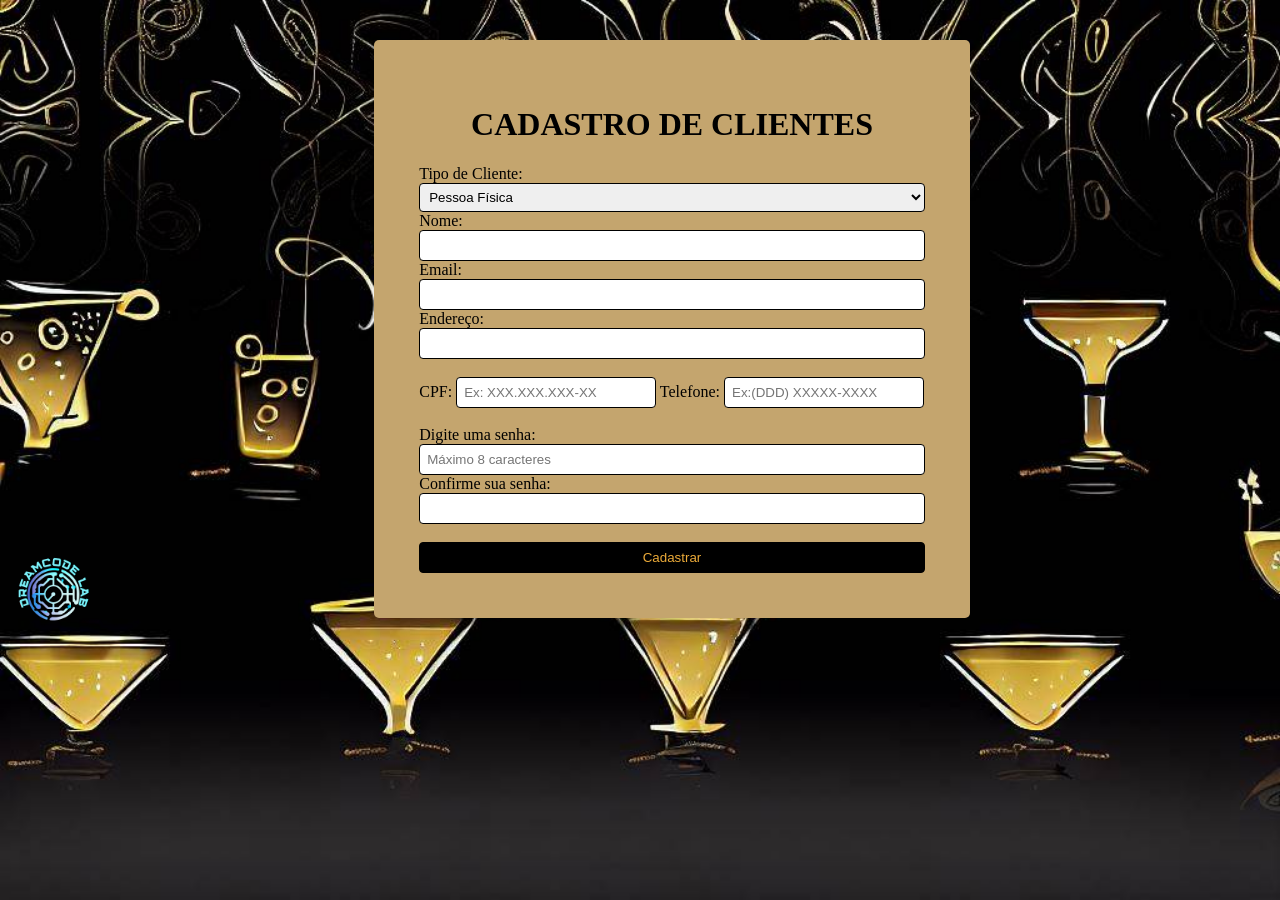
<file: cad_clientes.html>
<!DOCTYPE html>
<html>
<head>
    <title>Cadastro de Clientes</title>
    <link rel="stylesheet" href="cad_clientes.css">
</head>
<body>

  <form action="processar_cadastro.php" method="post">
    <h1>CADASTRO DE CLIENTES</h1>
    <label for="tipo_cliente">Tipo de Cliente:</label>
    <select name="tipo_cliente" id="tipo_cliente" onchange="exibirCampos(this.value)">
      <option value="pessoa_fisica">Pessoa Física</option>
      <option value="pessoa_juridica">Pessoa Jurídica</option>
    </select>

    <div class="form-pf visible">
        <label for="nome">Nome:</label>
        <input type="text" name="nome" id="nome" required>
        <label for="email">Email:</label>
        <input type="email" name="email" id="email" required>
        <label for="endereco">Endereço:</label>
        <input type="text" name="endereco" id="endereco" required><br><BR>
        <label for="cpf">CPF:</label>
      <input type="text" name="cpf" id="cpf" placeholder="Ex: XXX.XXX.XXX-XX" maxlength="14">
     <label for="telefone">Telefone:</label>
      <input type="tel" id="telefone" name="telefone" required placeholder="Ex:(DDD) XXXXX-XXXX" maxlength="15"><br> </br>
      
      <label for="senha">Digite uma senha:</label>
      <input type="password" id="senha" name="senha" required maxlength="8" placeholder="Máximo 8 caracteres ">
      <label for="senha">Confirme sua senha:</label>
      <input type="password" id="senha" name="senha" required maxlength="8"><br><br>

   
      </div>

    <div class="form-pj">
        <label for="nome">Nome:</label>
        <input type="text" name="nome" id="nome" required>
        
        <label for="email">Email:</label>
        <input type="email" name="email" id="email" required>
        <label for="endereco">Endereço:</label>
        <input type="text" name="endereco" id="endereco" required><br><BR>
        <label for="cnpj">CNPJ:</label>
        <input type="text" name="cnpj" id="cnpj" placeholder="Ex: XX.XXX.XXX/YYYY-ZZ" maxlength="18">
       <label for="telefone">Telefone:</label>
        <input type="tel" id="telefone" name="telefone" required placeholder="Ex:(DDD) XXXXX-XXXX" maxlength="15"> <br></br>
        <label for="senha">Digite uma senha:</label>
        <input type="password" id="senha" name="senha" required maxlength="8" placeholder="Máximo 8 caracteres ">
        <label for="senha">Confirme sua senha:</label>
        <input type="password" id="senha" name="senha" required maxlength="8"><br><br>
  
  </div>

    <input type="submit" value="Cadastrar">
  </form>
  <script>

function exibirCampos(tipoCliente) {
      var formPF = document.querySelector('.form-pf');
      var formPJ = document.querySelector('.form-pj');

      if (tipoCliente === 'pessoa_fisica') {
        formPF.classList.add('visible');
        formPJ.classList.remove('visible');
      } else if (tipoCliente === 'pessoa_juridica') {
        formPF.classList.remove('visible');
        formPJ.classList.add('visible');
      }
    }
    
    document.getElementById("cnpj").addEventListener("input", function() {
          let cnpj = this.value;
          cnpj = cnpj.replace(/\D/g, "");
          cnpj = cnpj.replace(/(\d{2})(\d)/, "$1.$2");
          cnpj = cnpj.replace(/(\d{3})(\d)/, "$1.$2");
          cnpj = cnpj.replace(/(\d{3})(\d)/, "$1/$2");
          cnpj = cnpj.replace(/(\d{4})(\d)/, "$1-$2");
          this.value = cnpj;
      });

      document.getElementById("cpf").addEventListener("input", function() {
    let cpf = this.value;
    cpf = cpf.replace(/\D/g, "");
    cpf = cpf.replace(/(\d{3})(\d)/, "$1.$2");
    cpf = cpf.replace(/(\d{3})(\d)/, "$1.$2");
    cpf = cpf.replace(/(\d{3})(\d{1,2})$/, "$1-$2");
    this.value = cpf;
});


      document.getElementById("cpf").addEventListener("input", function() {
            let  cpf = campo.value;
        cpf = cpf.replace(/\D/g, '');
            cpf = cpf.replace(/(\d{3})(\d)/, '$1.$2');
            cpf = cpf.replace(/(\d{3})(\d)/, '$1.$2');
            cpf = cpf.replace(/(\d{3})(\d{1,2})$/, '$1-$2');
            this.value = cpf;
        });
      
      document.getElementById("telefone").addEventListener("input", function() {
          let telefone = this.value;
          telefone = telefone.replace(/\D/g, "");
          telefone = telefone.replace(/^(\d{2})(\d)/g, "($1) $2");
          telefone = telefone.replace(/(\d)(\d{4})$/, "$1-$2");
          this.value = telefone;
      });
  </script>
  <footer>
    <img src="logo_empresa.png" alt="Logo">
  </footer>
</body>
</html>
</file>
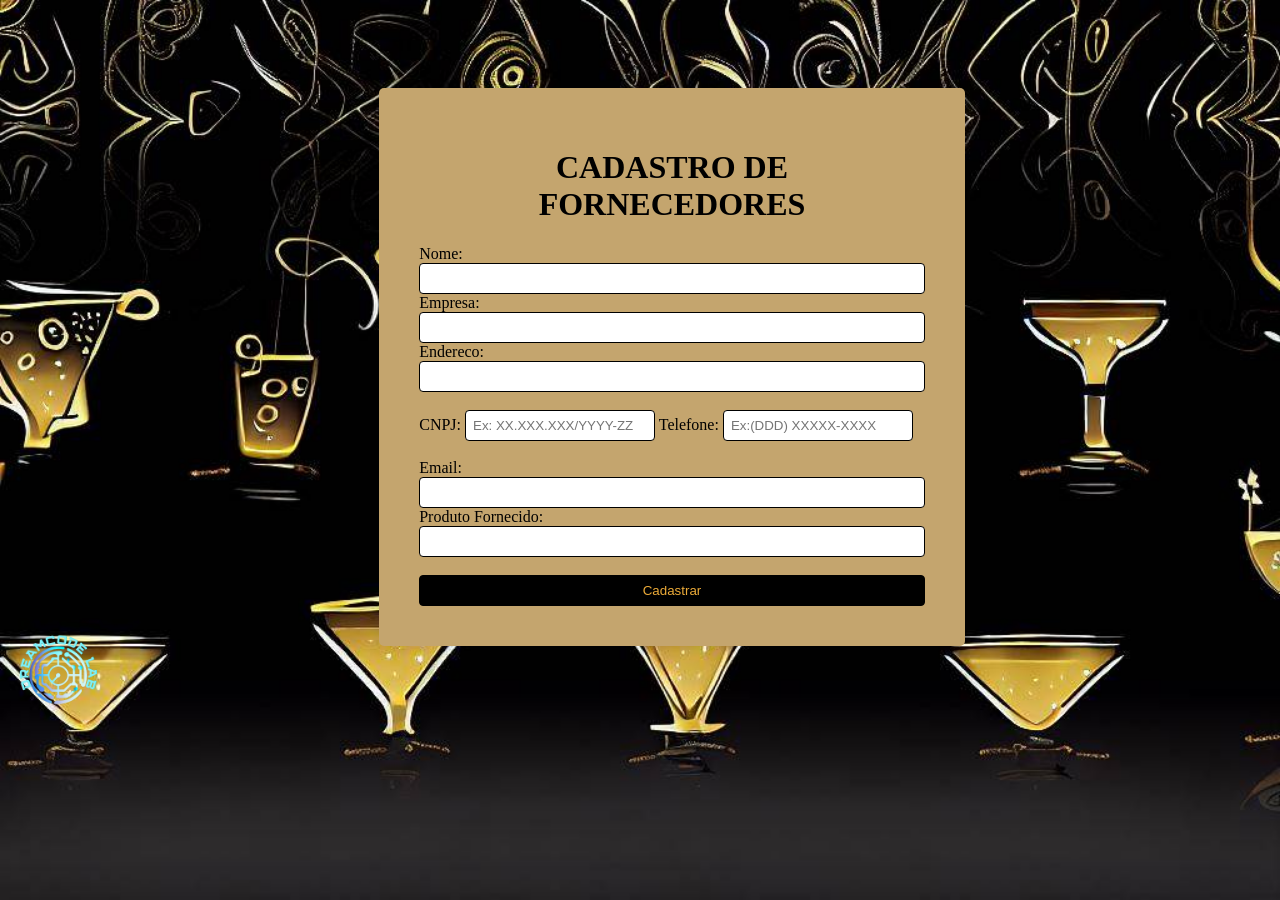
<file: cad_fornecedor.html>
<!DOCTYPE html>
<html>
<head>
  <title>Cadastro de Fornecedores</title>
  <link rel="stylesheet" href="cad_fornecedor.css">
 

</head>
<body>
  
 <form action="cad_fornecedor.php" method="post">
 
    <h1>CADASTRO DE FORNECEDORES</h1>
    <label for="nome">Nome:</label>
    <input type="text" id="nome" name="fornecedor_nome" required><br>

    <label for="empresa">Empresa:</label>
    <input type="text" id="empresa" name="fornecedor_empresa" required><br>

    <label for="endereco">Endereco:</label>
    <input type="text" id="endereco" name="fornecedor_endereco" required><br><br>
    
    <label for="cnpj">CNPJ:</label>
    <input type="text" id="cnpj" name="	fornecedor_CNPJ" required placeholder="Ex: XX.XXX.XXX/YYYY-ZZ" maxlength="18">

    <label for="telefone">Telefone:</label>
    <input type="tel" id="telefone" name="fornecedor_telefone" required placeholder="Ex:(DDD) XXXXX-XXXX" maxlength="15" ><br><br>

    <label for="email">Email:</label>
    <input type="text" name="email" id="fornecedor_email" required>

    <label for="produto">Produto Fornecido:</label>
    <input type="text" id="produto" name="fornecedor_produto" required><br><br>

    <input type="submit" value="Cadastrar">   
  </form>

  <script>
    document.getElementById("cnpj").addEventListener("input", function() {
          let cnpj = this.value;
          cnpj = cnpj.replace(/\D/g, "");
          cnpj = cnpj.replace(/(\d{2})(\d)/, "$1.$2");
          cnpj = cnpj.replace(/(\d{3})(\d)/, "$1.$2");
          cnpj = cnpj.replace(/(\d{3})(\d)/, "$1/$2");
          cnpj = cnpj.replace(/(\d{4})(\d)/, "$1-$2");
          this.value = cnpj;
      });
      
      document.getElementById("telefone").addEventListener("input", function() {
          let telefone = this.value;
          telefone = telefone.replace(/\D/g, "");
          telefone = telefone.replace(/^(\d{2})(\d)/g, "($1) $2");
          telefone = telefone.replace(/(\d)(\d{4})$/, "$1-$2");
          this.value = telefone;
      });
  </script>
  <footer>
    <img src="logo_empresa.png" alt="Logo">
  </footer>
</body>
</html>
</file>
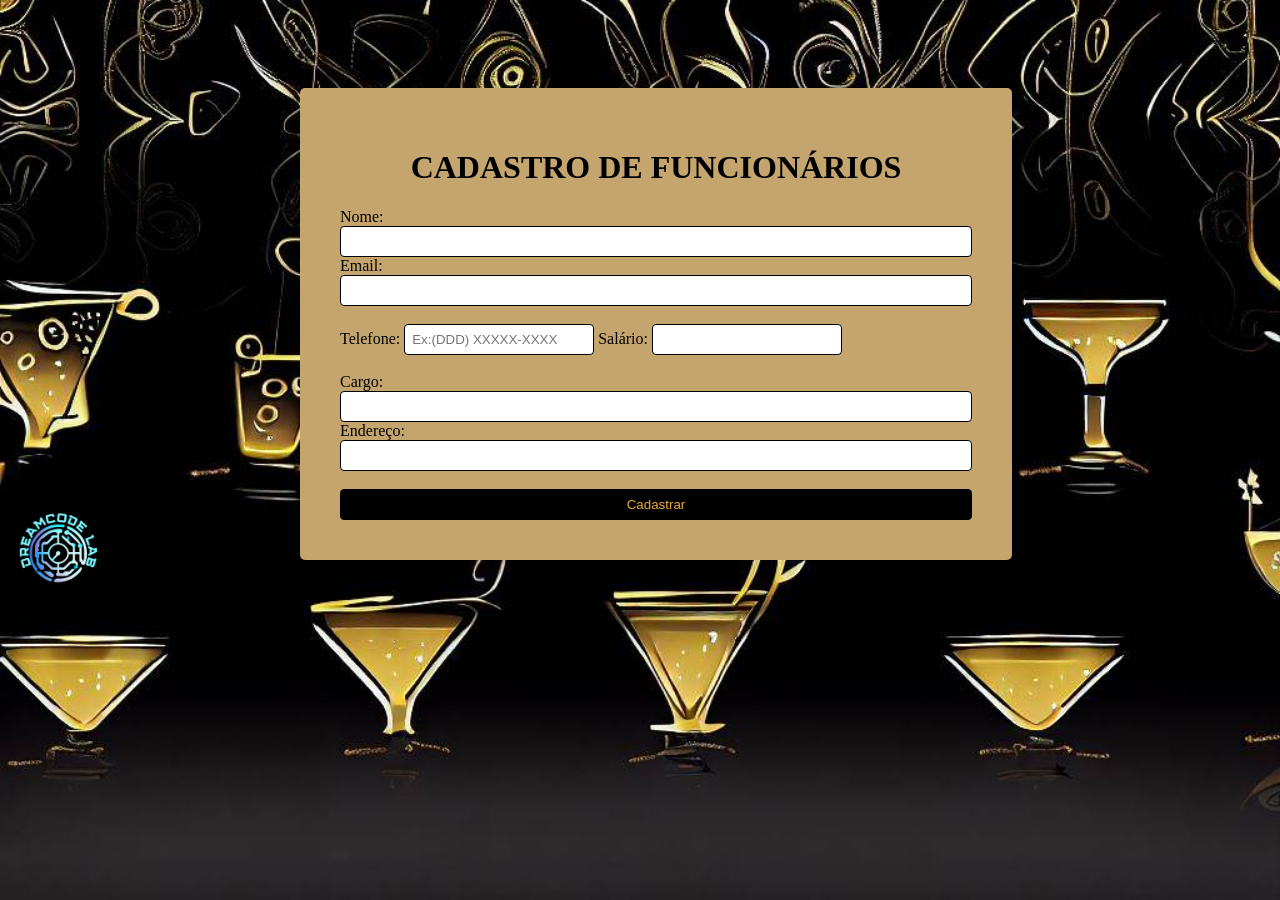
<file: cad_funcionarios.html>
<!DOCTYPE html>
<html>
<head>
  <title>Cadastro de Funcionários</title>
  <link rel="stylesheet" href="cad_funcionarios.css">
</head>
<body>

  <form>
   
    <h1>CADASTRO DE FUNCIONÁRIOS</h1>
    <label for="nome">Nome:</label>
    <input type="text" id="nome" name="nome" required><br>

    <label for="email">Email:</label>
    <input type="email" id="email" name="email" required><br> <br>

    <label for="telefone">Telefone:</label>
    <input type="tel" id="telefone" name="telefone" required placeholder="Ex:(DDD) XXXXX-XXXX" maxlength="15" >

    <label for="salario">Salário:</label>
    <input type="number" id="salario" name="salario" required> <br><BR>

    <label for="cargo">Cargo:</label>
    <input type="text" id="cargo" name="cargo" required><br>
    
    <label for="endereco">Endereço:</label>
    <input type="text" name="endereco" id="endereco" required><br><br>

    <input type="submit" value="Cadastrar">
  </form>
  <footer>
    <img src="logo_empresa.png" alt="Logo">

  </footer>
</body>
</html>
</file>
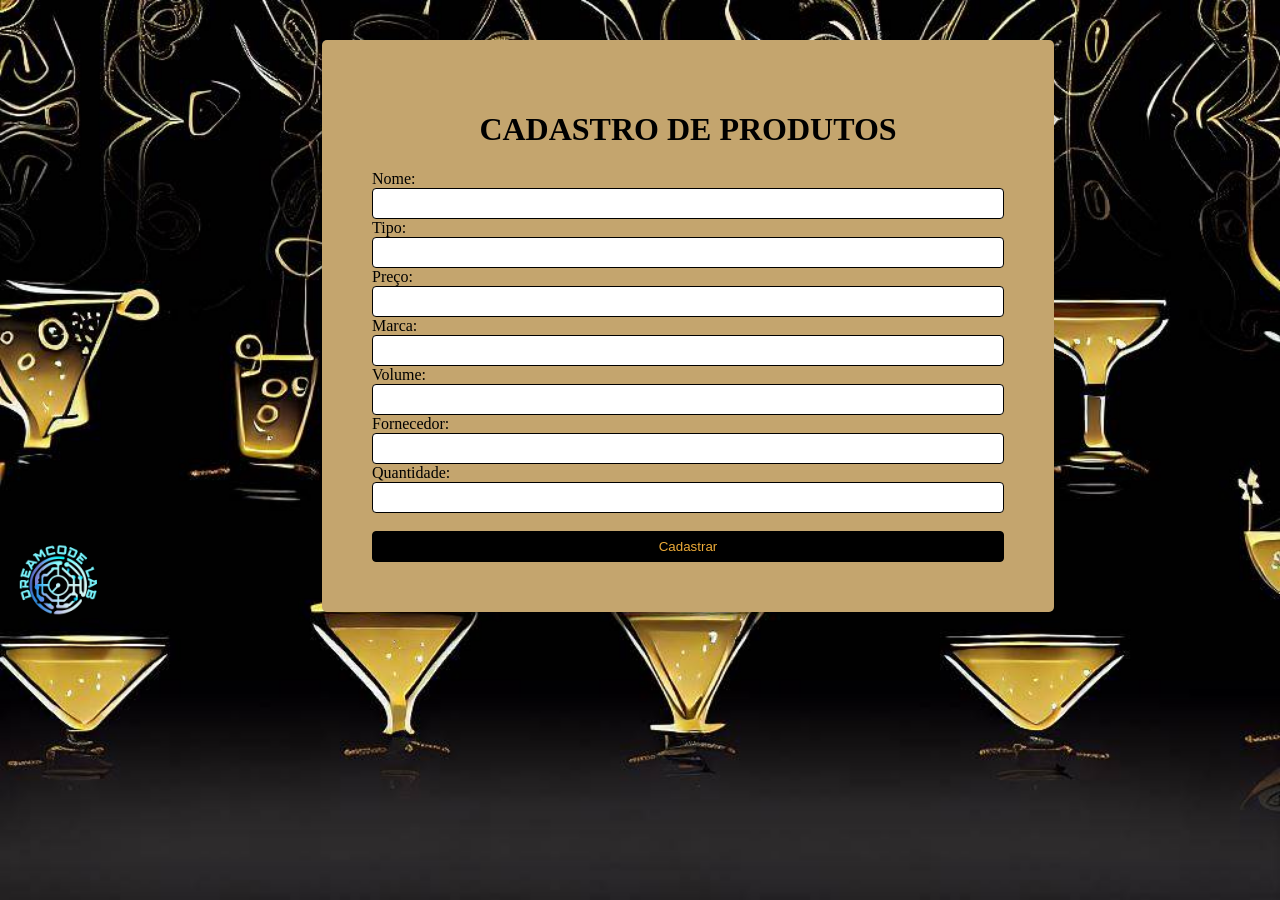
<file: cad_produto.html>
<!DOCTYPE html>
<html>
<head>
  <title>Cadastro de Produtos</title>
  <link rel="stylesheet " href="cad_produto.css">
</head>
<body>
  
  
  <form>
    <h1>CADASTRO DE PRODUTOS</h1>
    <label for="nome">Nome:</label>
    <input type="text" id="nome" name="nome" required>
    
    <label for="tipo">Tipo:</label>
    <input type="text" id="tipo" name="tipo" required>
    
    <label for="preco">Preço:</label>
    <input type="number" id="preco" name="preco" step="0.01" required>

    <label for="marca">Marca:</label>
    <input type="text" id="marca" name="marca" required>

    <label for="volume">Volume:</label>
    <input type="text" id="volume" name="volume" required> 
    
    <label for="fornecedor">Fornecedor:</label>
    <input type="text" id="fornecedor" name="fornecedor" required>
    
    <label for="quantidade">Quantidade:</label>
    <input type="number" id="quantidade" name="quantidade" required><br><BR>
    
    <input type="submit" value="Cadastrar">
  </form>

  <footer>
    <img src="logo_empresa.png" alt="Logo">
  </footer>
</body>
</html>
</file>
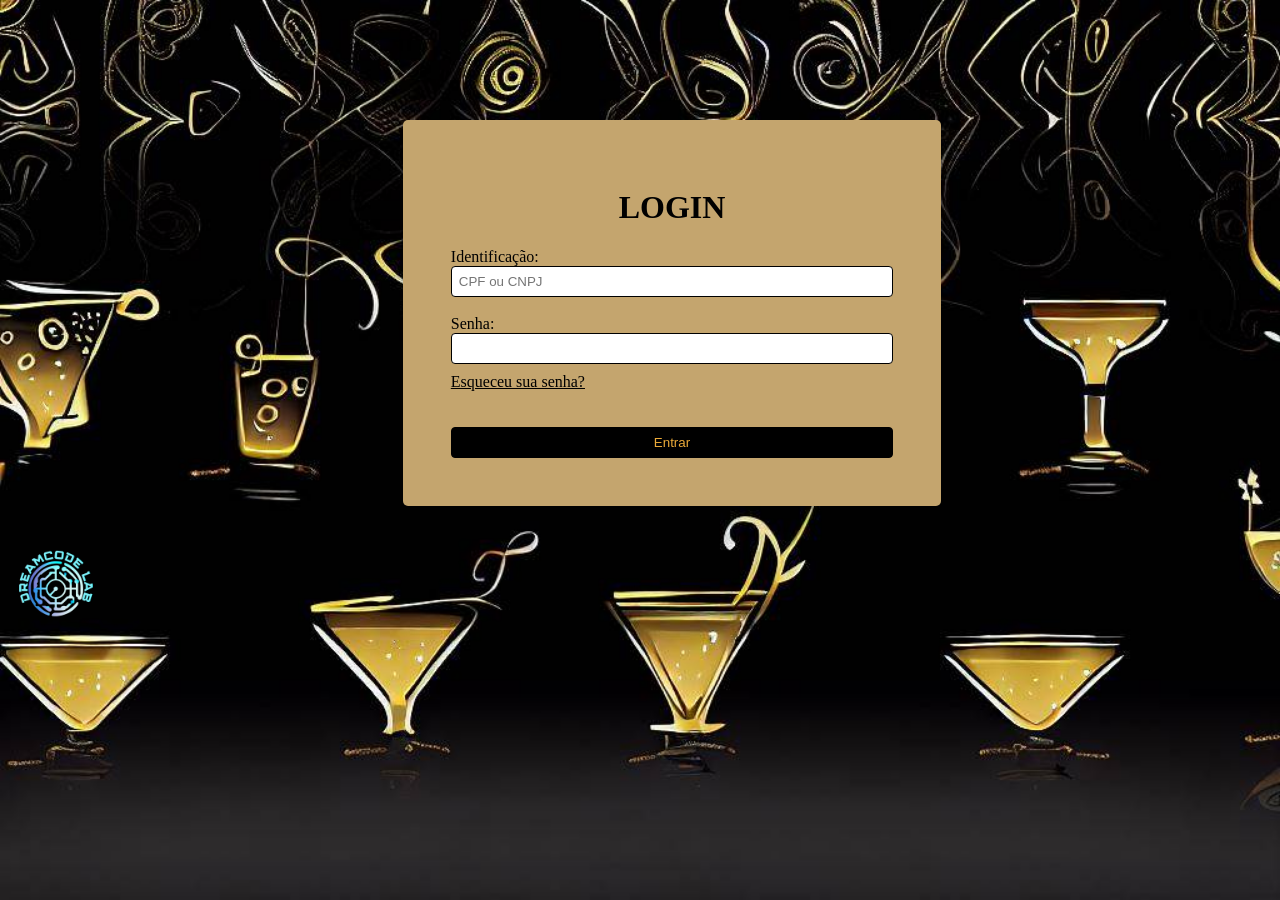
<file: login.html>
<!DOCTYPE html>
<html>
<head>
  <title>Tela de Login</title>
  <link rel="stylesheet " href="login.css">

</head>
<body>
  <form>
    <h1>LOGIN</h1>
    <label for="identificacao">Identificação:</label>
    <input type="text" id="identificacao" name="identificacao" required placeholder="CPF ou CNPJ"><br><br>

    <label for="senha">Senha:</label>
    <input type="password" id="senha" name="senha" required maxlength="8">
    <a href="#" class="forgot-password">Esqueceu sua senha?</a><br></br>
   
    <input type="submit" value="Entrar">
    
  </form>
  <footer>
    <img src="logo_empresa.png" alt="Logo">
  </footer>
</body>
</html>
</file>
<file: cad_clientes.css>
body {
  background-image: url('fundo2.jpg');
  background-size: cover;
  background-repeat: no-repeat;
  font-family:'Times New Roman', Times, serif

  }

 h1 {
    color: rgb(0, 0, 0);
    text-align: center;
  }

  form {
    background-color: #c4a56e;
  position:relative;
    top: 2rem;
    left: 2rem;
    width: 40%;
    border-radius: 5px;
    padding: 45px;
    margin: 0 auto;
  }

 
  .form-pf,
  .form-pj {
    display: none;
  }

  .visible {
    display: block;
  }

  label {
  color: rgb(0, 0, 0);
  }

  input[type="text"],
  input[type="email"],
  input[type="tel"],
  input[type="password"],
  input[type="submit"]
  {
    width: 100%;
    padding: 7px;
    border: 1px solid #000000;
    border-radius: 4px;
    box-sizing: border-box;
    overflow: hidden;
  }

  input#cnpj,
input#telefone,
input#cpf
 {
  width: 200px;

}


  select {
    width: 100%;
  padding: 5px;
  border: 1px solid #000000;
  border-radius: 4px;
  box-sizing: border-box;
  }

  input[type="submit"] {
    background-color: #000;
    color: #ecab39;
    cursor: pointer;
  }
  
  input[type="submit"]:hover {
    background-color: #252521;
    color: #c4a56e;
  }

 footer {
  text-align: left;
  margin-top: -40px;
}

footer img {
  width: 95px;
}
</file>
<file: cad_fornecedor.css>
body {
  background-image: url('fundo2.jpg');
  background-size: cover;
  background-repeat: no-repeat;
  font-family:'Times New Roman', Times, serif

}

h1 {
  color: #000000;
  text-align: center;

}

form {
  background-color: #c4a56e;
  position:relative;
    top: 5rem;
    left: 2rem;
    width: 40%;
    border-radius: 5px;
    padding: 40px;
    margin: 0 auto;
}

label {
  color: #000;
}

input[type="text"],
input[type="tel"],
input[type="submit"] {
  width: 100%;
  padding: 7px;
  border: 1px solid #000000;
  border-radius: 4px;
  box-sizing: border-box;
}

input#cnpj,
input#telefone
 {
  width: 190px;

}




input[type="submit"] {
  background-color: #000;
  color: #ecab39;
  cursor: pointer;
}

input[type="submit"]:hover {
  background-color: #252521;
  color: #c4a56e;
}

footer {
  text-align: left;
  margin-top: 3.5rem;
}

footer img {
  width: 105px;
}
</file>
<file: cad_funcionarios.css>
body {
  background-image: url('fundo2.jpg');
  background-size: cover;
  background-repeat: no-repeat;
  font-family:'Times New Roman', Times, serif

}

h1 {
  color: #000000;
  text-align: center;

}

form {
  background-color: #c4a56e;
  position:relative;
    top: 5rem;
    left: 1rem;
    width: 50%;
    border-radius: 5px;
    padding: 40px;
    margin: 0 auto;
}

label {
  color: #000;
}

input[type="text"],
input[type="tel"],
input[type="number"],
input[type="email"],
input[type="submit"] {
  width: 100%;
  padding: 7px;
  border: 1px solid #000000;
  border-radius: 4px;
  box-sizing: border-box;
}

input#salario,
input#telefone
 {
  width: 190px;

}

input[type="submit"] {
  background-color: #000;
  color: #ecab39;
  cursor: pointer;
}

input[type="submit"]:hover {
  background-color: #252521;
  color: #c4a56e;
}

footer {
  text-align: left;
  margin-top: 20px;
}

footer img {
  width: 105px;
}
</file>
<file: cad_produto.css>
body {
  background-image: url('fundo2.jpg');
  background-size: cover;
  background-repeat: no-repeat;
  font-family:'Times New Roman', Times, serif

}

h1 {
  color: #000000;
  text-align: center;

}

form {
  background-color: #c4a56e;
  position:relative;
    top: 2rem;
    left: 3rem;
    width: 50%;
    border-radius: 5px;
    padding: 50px;
    margin: 0 auto;
}

label {
  color: #000;
}

input[type="text"],
input[type="number"],
input[type="submit"] {
  width: 100%;
  padding: 7px;
  border: 1px solid #000000;
  border-radius: 4px;
  box-sizing: border-box;
}

input[type="submit"] {
  background-color: #000;
  color: #ecab39;
  cursor: pointer;
}

input[type="submit"]:hover {
  background-color: #252521;
  color: #c4a56e;
}

footer {
  text-align: left;
  margin-top: -3rem;
}

footer img {
  width: 105px;
}
</file>
<file: login.css>
body {
 background-image: url('fundo2.jpg');
      background-size: cover;
      background-repeat: no-repeat;
      font-family:'Times New Roman', Times, serif

}

h1 {
  color: #000000;
  text-align: center;

}

form {
  background-color: #c4a56e;
  position:relative;
    top: 7rem;
    left: 2rem;
    width: 35%;
    border-radius: 5px;
    padding: 3rem;
    margin: 0 auto;
}

label {
  color: #000;
}

input[type="text"],
input[type="password"],
input[type="submit"]{
  width: 100%;
  padding: 7px;
  border: 1px solid #000000;
  border-radius: 4px;
  box-sizing: border-box;
   overflow: hidden;
}

.forgot-password {
  display: block;
  margin-top: 9px;
  color: rgb(0, 0, 0);
  text-decoration: underline;
}

input[type="submit"] {
  background-color: #000;
  color: #ecab39;
  cursor: pointer;
}

input[type="submit"]:hover {
  background-color: #252521;
  color: #c4a56e;
}

footer {
  text-align: left;
  margin-top: 9rem;
}

footer img {
  width: 100px;
}
</file>
